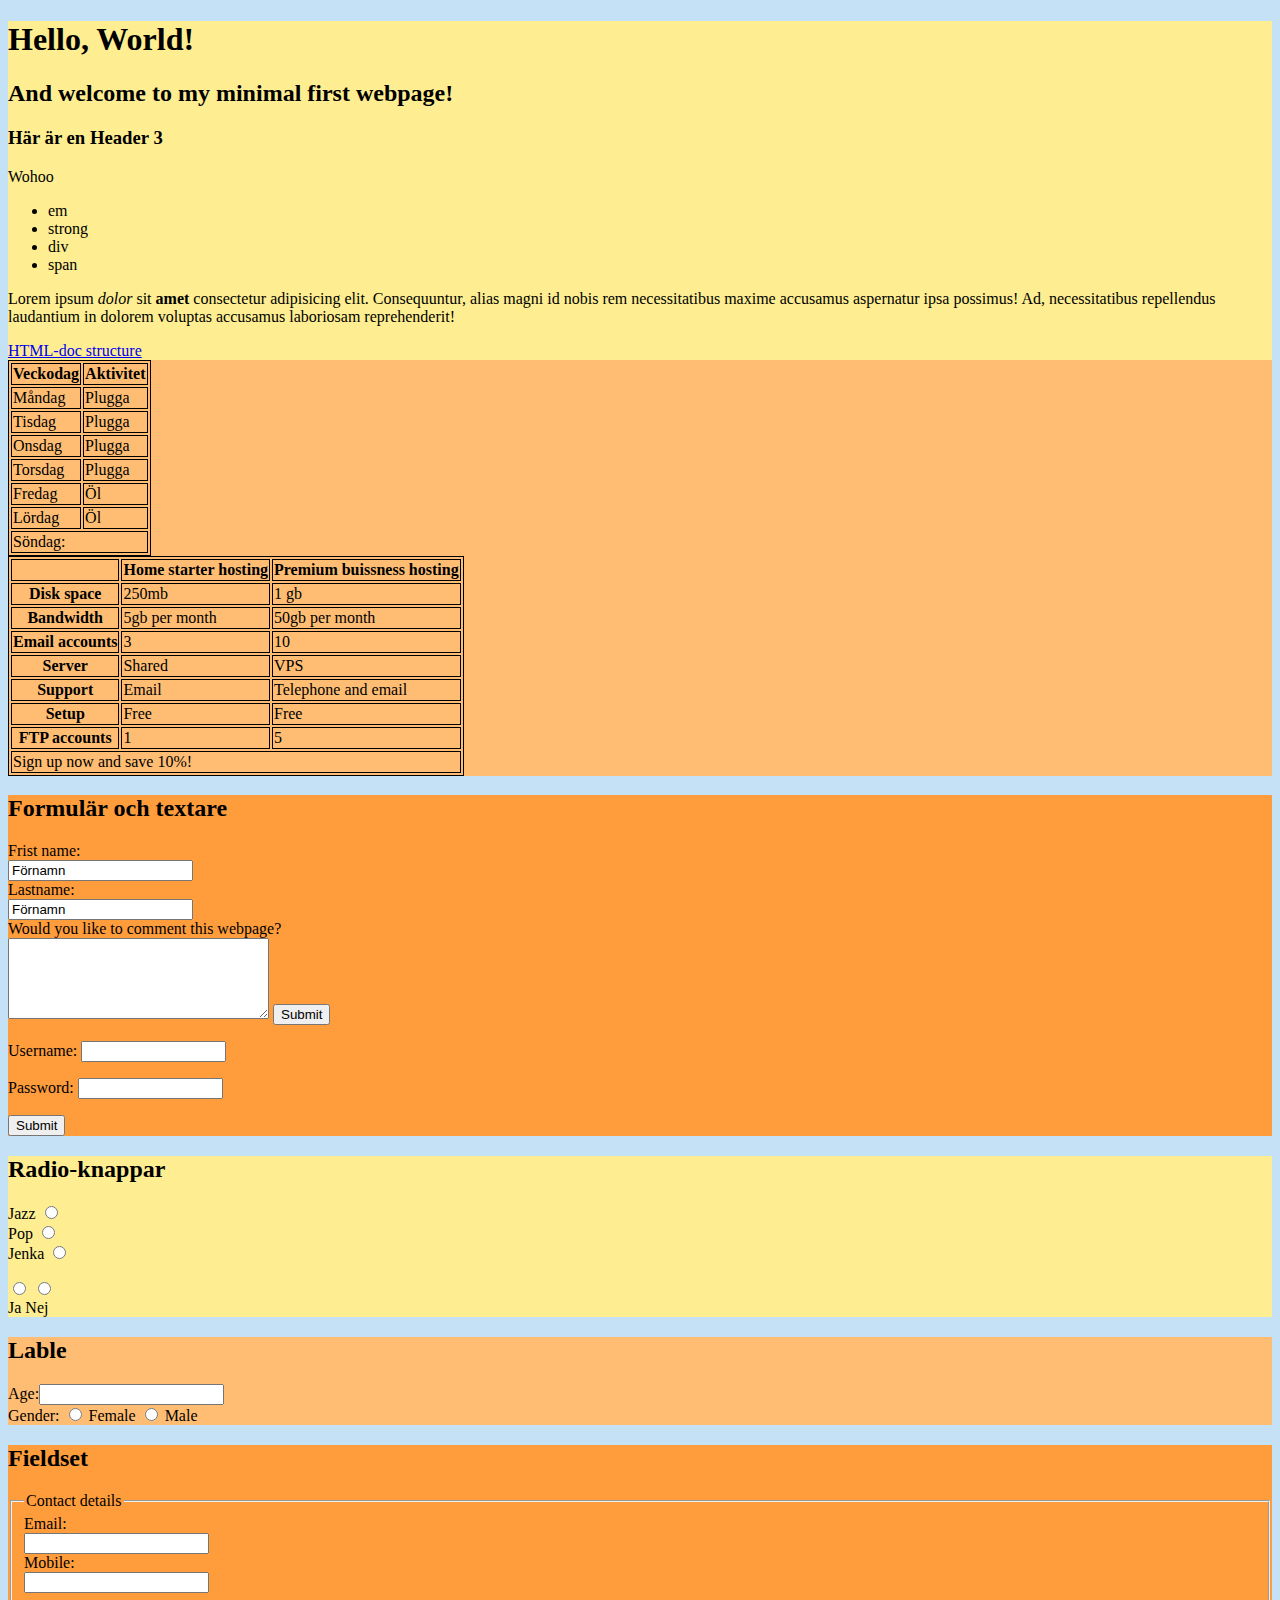
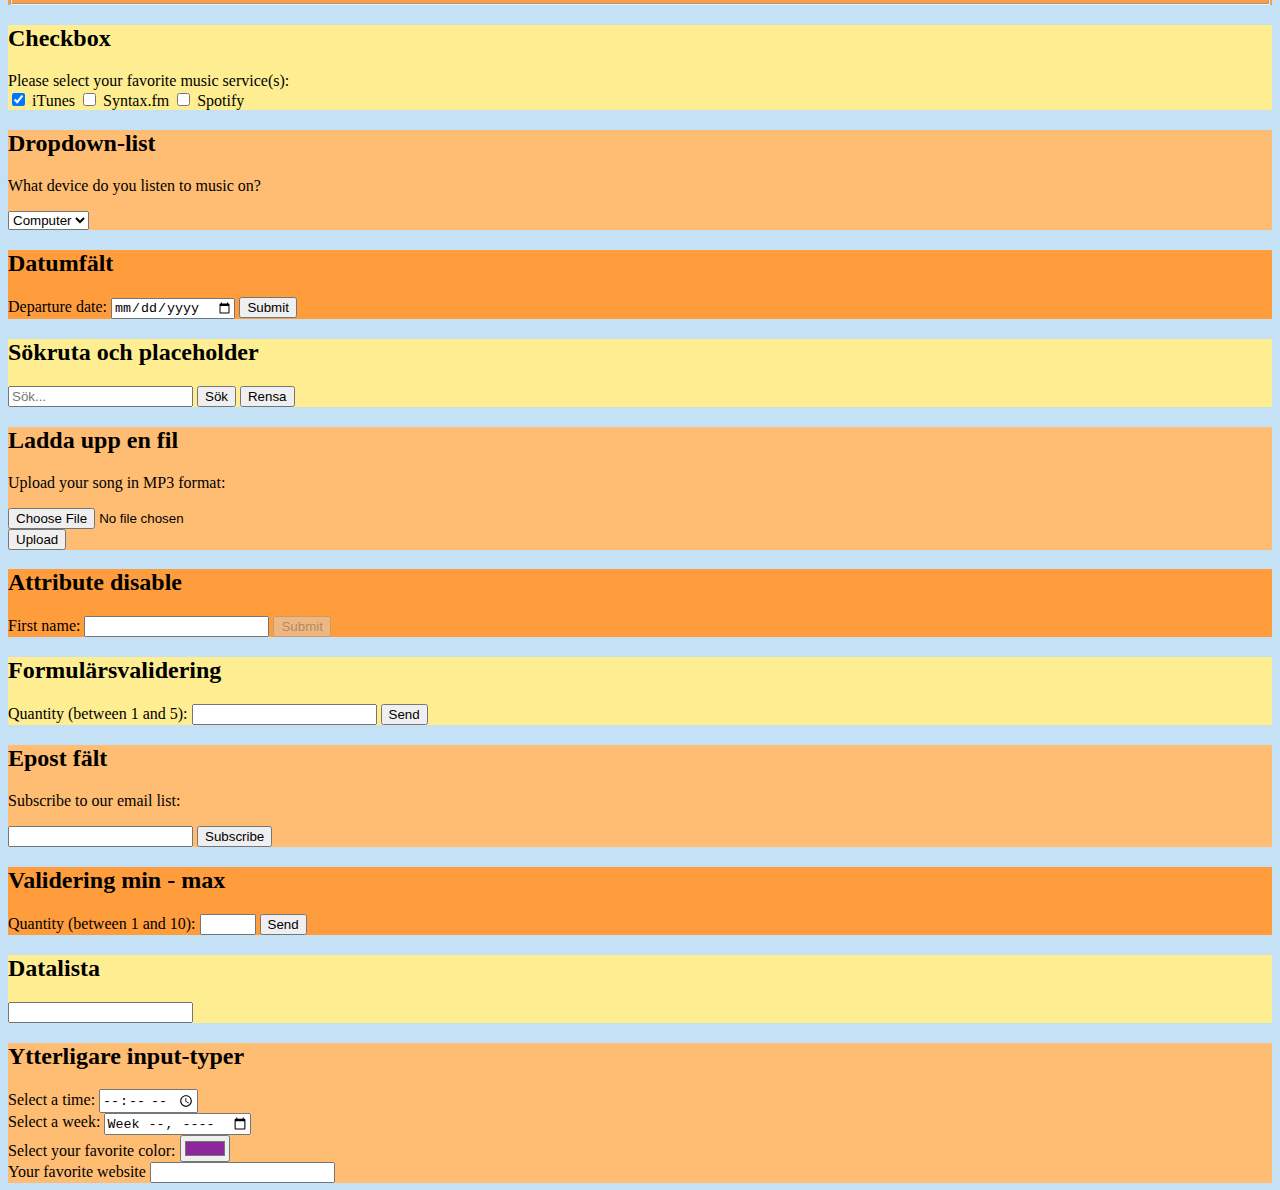
<file: index.html>
<!DOCTYPE html>
<html lang="en">
<!-- Head innehåller information om hemsidan. T.ex metadata som charset eller länkar till script eller stylesheets -->

<head>
  <meta charset="UTF-8" />
  <title>My First Minimal Webpage</title>
  <link rel="stylesheet" href="style.css" />
</head>

<body>
  <section id="section1">
    <h1>Hello, World!</h1>
    <h2>And welcome to my minimal first webpage!</h2>
    <h3>Här är en Header 3</h3>
    <p>Wohoo</p>
    <!-- Osorterad lista -->
    <ul>
      <li>em</li>
      <li>strong</li>
      <li>div</li>
      <li>span</li>
    </ul>
    <!-- Paragraf -->
    <p>
      Lorem ipsum <em>dolor</em> sit <b>amet</b> consectetur adipisicing elit. Consequuntur,
      alias magni id nobis rem necessitatibus maxime accusamus aspernatur ipsa
      possimus! Ad, necessitatibus repellendus laudantium in dolorem voluptas
      accusamus laboriosam reprehenderit!
    </p>
    <!-- Länk -->
    <a href="htmlboilerplate.html">HTML-doc structure</a>
  </section>
  <!-- Tabeller -->
  <section id="section2">
    <table>
      <thead>
        <tr>
          <th>Veckodag</th>
          <th>Aktivitet</th>
        </tr>
      </thead>
      <tbody>
        <tr>
          <td>Måndag</td>
          <td>Plugga</td>
        </tr>
        <tr>
          <td>Tisdag</td>
          <td>Plugga</td>
        </tr>
        <tr>
          <td>Onsdag</td>
          <td>Plugga</td>
        </tr>
        <tr>
          <td>Torsdag</td>
          <td>Plugga</td>
        </tr>
        <tr>
          <td>Fredag</td>
          <td>Öl</td>
        </tr>
        <tr>
          <td>Lördag</td>
          <td>Öl</td>
        </tr>
      </tbody>
      <tfooter>
        <tr>
          <td colspan="2">Söndag:</td>
        </tr>
      </tfooter>
    </table>
    <table>
      <thead>
        <tr>
          <th></th>
          <th>Home starter hosting</th>
          <th>Premium buissness hosting</th>
        </tr>
      </thead>
      <tbody>
        <tr>
          <th>Disk space</td>
          <td>250mb</td>
          <td>1 gb</td>
        </tr>
        <tr>
          <th>Bandwidth</td>
          <td>5gb per month</td>
          <td>50gb per month</td>
        </tr>
        <tr>
          <th>Email accounts</td>
          <td>3</td>
          <td>10</td>
        </tr>
        <tr>
          <th>Server</td>
          <td>Shared</td>
          <td>VPS</td>
        </tr>
        <tr>
          <th>Support</td>
          <td>Email</td>
          <td>Telephone and email</td>
        </tr>
        <tr>
          <th>Setup</td>
          <td>Free</td>
          <td>Free</td>
        </tr>
        <tr>
          <th>FTP accounts</td>
          <td>1</td>
          <td>5</td>
        </tr>
      </tbody>
      <tfooter>
        <tr>
          <td colspan="4">Sign up now and save 10%!</td>
        </tr>
      </tfooter>
    </table>
  </section>

  <!-- Formulär form textarea -->
  <section id="section3">
    <h2>Formulär och textare</h2>
    <form id="form1" action="index.html" method="post">
      Frist name: <br>
      <input type="text" name="firstname" value="Förnamn"><br>
      Lastname: <br>
      <input type="text" name="lastname" value="Förnamn"><br>
      Would you like to comment this webpage?<br>
      <textarea name="comment" cols="30" rows="5"></textarea>
      <input style="margin-top: 8px;" type="submit" value="Submit">
    </form>
    <!-- Login formulär -->
    <form id="login" action="index.html" method="post">
      <p>
        Username:
        <input type="text" name="username" size="15" maxlength="10">
      </p>
      <p>
        Password:
        <input type="password" name="username" size="15" maxlength="15">
      </p>
      <p>
        <input type="submit" value="Submit">
      </p>
    </form>
  </section>
  <!-- Radio-knappar -->
  <section id="section4">
    <h2>Radio-knappar</h2>
    <p id="radio1">
      Jazz
      <input type="radio" name="genre" value="Jazz"><br>
      Pop
      <input type="radio" name="genre" value="Pop"><br>
      Jenka
      <input type="radio" name="genre" value="Jenka"><br>
    </p>
    <!-- Radio -->
    <p id="radio2">
      <input type="radio" name="yes">
      <input type="radio" name="no">
      <br>
      <label for="yes">Ja</label>
      <label for="no">Nej</label>
    </p>
  </section>

  <!-- Lable -->
  <section id="section5">
    <h2>Lable</h2>
    <label id="lable1">Age:<input type="text" name="age"></label>
    <br>
    Gender:
    <input id="female" type="radio" name="gender" value="f">
    <label for="female">Female</label>
    <input id="male" type="radio" name="gender" value="m">
    <label for="male">Male</label>
  </section>


  <!-- Fieldset -->
  <section id="section6">
    <h2>Fieldset</h2>
    <fieldset id="fieldset1">
      <legend>Contact details</legend>
      <label>Email:<br>
        <input type="text" name="email">
      </label>
      <br>
      <label>Mobile:<br>
        <input type="text" name="mobile">
      </label>
    </fieldset>
  </section>


  <!-- Checkbox -->
  <section id="section7">
    <h2>Checkbox</h2>
    <p id="checkbox1">Please select your favorite music service(s):<br>
      <input type="checkbox" name="service" value="itunes" checked="checked">
      iTunes
      <input type="checkbox" name="service" value="syntaxfm">
      Syntax.fm
      <input type="checkbox" name="service" value="spotify">
      Spotify
    </p>
  </section>

  <!-- Dropdown-List -->
  <section id="section8">
    <h2>Dropdown-list</h2>
    <p id="dropdown1">What device do you listen to music on?</p>
    <select name="devices">
      <option value="ipod">iPod</option>
      <option value="radio">Radio</option>
      <option value="computer" selected>Computer</option>
    </select><br>
  </section>

  <!-- Datumfält -->
  <section id="section9">
    <h2>Datumfält</h2>
    <label id="calender1" for="departure">Departure date:</label>
    <input id="departure" type="date" name="depart">
    <input type="submit" value="Submit">
    </section>

    <!-- Sökruta och placeholder -->
    <section id="section10">
      <h2>Sökruta och placeholder</h2>
      <input type="search" name="search" placeholder="Sök...">
      <input type="submit" value="Sök">
      <input type="reset" value="Rensa">
    </section>

    <!-- Ladda upp en fil -->
    <section id="section11">
      <h2>Ladda upp en fil</h2>
      <p>Upload your song in MP3 format:</p>
      <input type="file" name="user-song" /><br />
      <input type="submit" value="Upload" />
    </section>

    <!-- Attributet disabled -->
    <section id="section12">
      <h2>Attribute disable</h2>
      <form>
        First name: <input type="text" name="firstname">
        <input type="submit" disabled>
      </form>
    </section>

    <!-- Formulärvalidering  -->
    <section id="section13">
      <h2>Formulärsvalidering</h2>
      <form>
        Quantity (between 1 and 5):
        <input type="number" name="quantity" required>
        <input type="submit" value="Send">
      </form>
    </section>

    <!-- Epostfält -->
    <section id="section14">
      <h2>Epost fält</h2>
      <form action="index.html" method="get">
        <p>Subscribe to our email list:</p>
        <input type="email" name="email">
        <input type="submit" name="subscribe" value="Subscribe">
      </form>
    </section>

    <!-- Validering min-max -->
    <section id="section15">
      <h2>Validering min - max</h2>
      <form>
        Quantity (between 1 and 10):
        <input type="number" name="quantity" min="1" max="10" required>
        <input type="submit" value="Send">
      </form>
    </section>

    <!-- Datalista -->
    <section id="section16">
      <h2>Datalista</h2>
      <input list="browsers" name="browser">
      <datalist id="browsers">
        <option value="Internet Explorer">
        <option value="Firefox">
        <option value="Chrome">
        <option value="Opera">
        <option value="Safari">
      </datalist>
    </section>

    <!-- Ytterligare input-typer -->
    <section id="section17">
      <h2>Ytterligare input-typer</h2>
      Select a time:
      <input type="time" name="time"> <br>
      Select a week:
      <input type="week" name="week"> <br>
      Select your favorite color:
      <input type="color" name="favcolor" value="#8E269C"> <br>
      Your favorite website
      <input type="url" name="website">
      <input type="hidden" name="custId" value="3487">

    </section>
    <!-- <iframe> - Inline Frame -->
    <section id="section18">

    </section>

    <section id="section19">

    </section>

    <section id="section20">

    </section>




</body>

</html>
</file>
<file: style.css>
body {
  background-color: #c4e1f6;
  grid-auto-rows: auto;
}

table,
th,
tr,
td {
  border: 1px solid black;
}
/* 1: #FF9D3D 2: #FFBD73 3: #FEEE91       bas: #C4E1F6 */
section {

}

#section1 {
  background-color: #feee91;
}
#section2 {
  background-color: #ffbd73;
}
#section3 {
  background-color: #ff9d3d;
}
#section4 {
  background-color: #feee91;
}
#section5 {
  background-color: #ffbd73;
}
#section6 {
  background-color: #ff9d3d;
}
#section7 {
  background-color: #feee91;
}
#section8 {
  background-color: #ffbd73;
}
#section9 {
  background-color: #ff9d3d;
}
#section10 {
  background-color: #feee91;
}
#section11 {
  background-color: #ffbd73;
}
#section12 {
  background-color: #ff9d3d;
}
#section13 {
  background-color: #feee91;
}
#section14 {
  background-color: #ffbd73;
}
#section15 {
  background-color: #ff9d3d;
}
#section16 {
  background-color: #feee91;
}
#section17 {
  background-color: #ffbd73;
}
#section18 {
  background-color: #ff9d3d;
}
#section19 {
  background-color: #feee91;
}
#section20 {
  background-color: #ffbd73;
}
#section21 {
  background-color: #ff9d3d;
}

.box {
  background-color: black;
  width: max-content;
  border: 3px;
  border-style: solid;
  border-color: white;
  padding-inline: 2%;
}

code {
  color: white;
}
/* form{
    margin-top: 8px;
    padding: 1rem;
}
#form1{
    background-color: aquamarine;
}

#login{

    background-color: rgb(144, 127, 255);
} */
</file>
